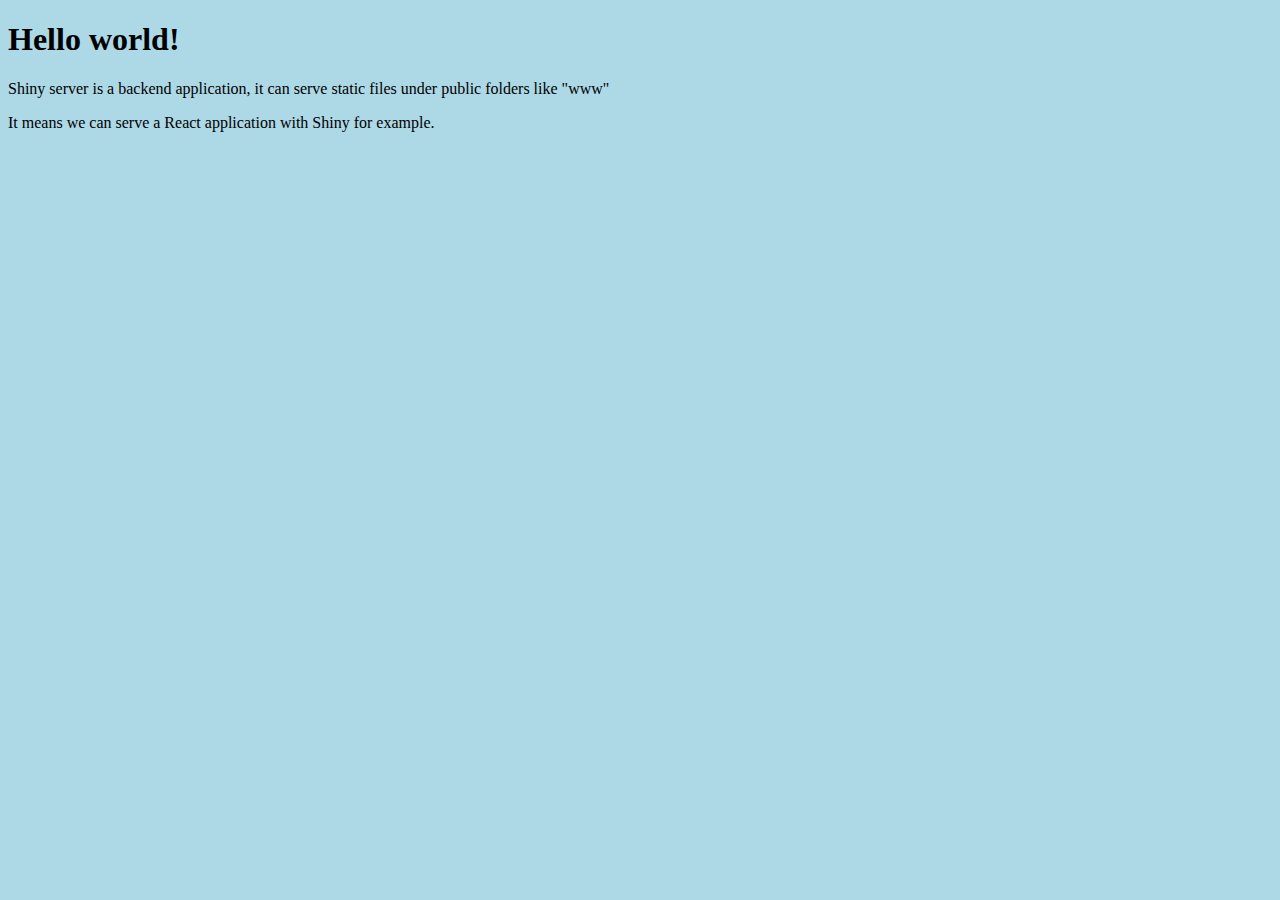
<file: Lesson5/www/index.html>
<!DOCTYPE html>
<html lang="en">
  <head>
    <meta charset="UTF-8" />
    <meta http-equiv="X-UA-Compatible" content="IE=edge" />
    <meta name="viewport" content="width=device-width, initial-scale=1.0" />
    <link rel="stylesheet" href="style.css" />
    <title>Document</title>
  </head>
  <body>
    <h1>Hello world!</h1>
    <p>
      Shiny server is a backend application, it can serve static files under
      public folders like "www"
    </p>
    <p>It means we can serve a React application with Shiny for example.</p>
    <script src="script.js"></script>
  </body>
</html>
</file>
<file: Lesson5/www/style.css>
body {
  background-color: lightblue;
  color: black;
}
</file>
